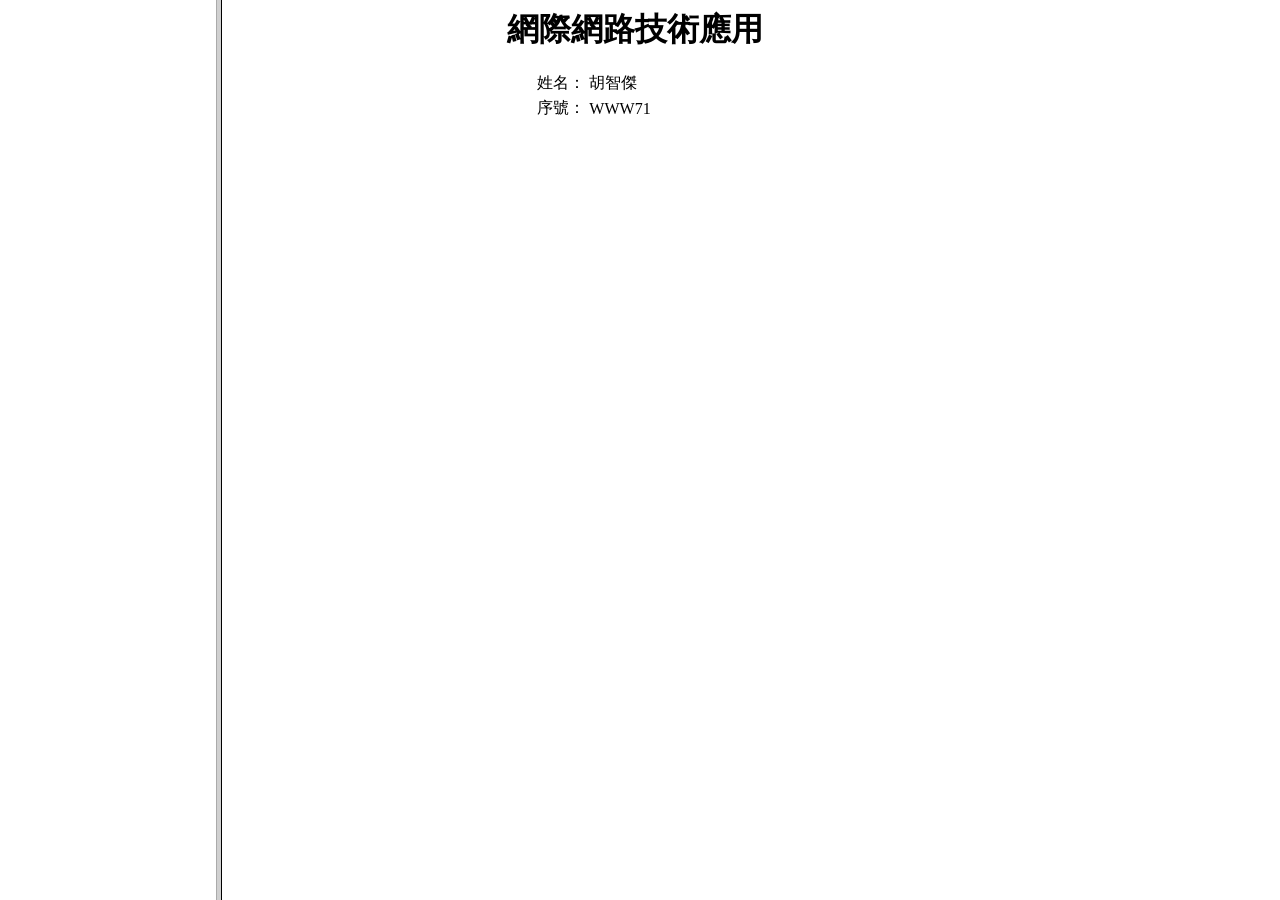
<file: Internet and Applications/index.html>
﻿<!DOCTYPE html>
<html xmlns="http://www.w3.org/1999/xhtml">
<head>
<meta http-equiv="Content-Type" content="text/html; charset=utf-8"/>
    <title>www71</title>
</head>
<frameset cols="17%,83%">

    <frame src="00_Menu/tripMenu.aspx" name="menuFrame">
    <frame src="00_Menu/mainPage.html" name="mainFrame">


</frameset>
</html>
</file>
